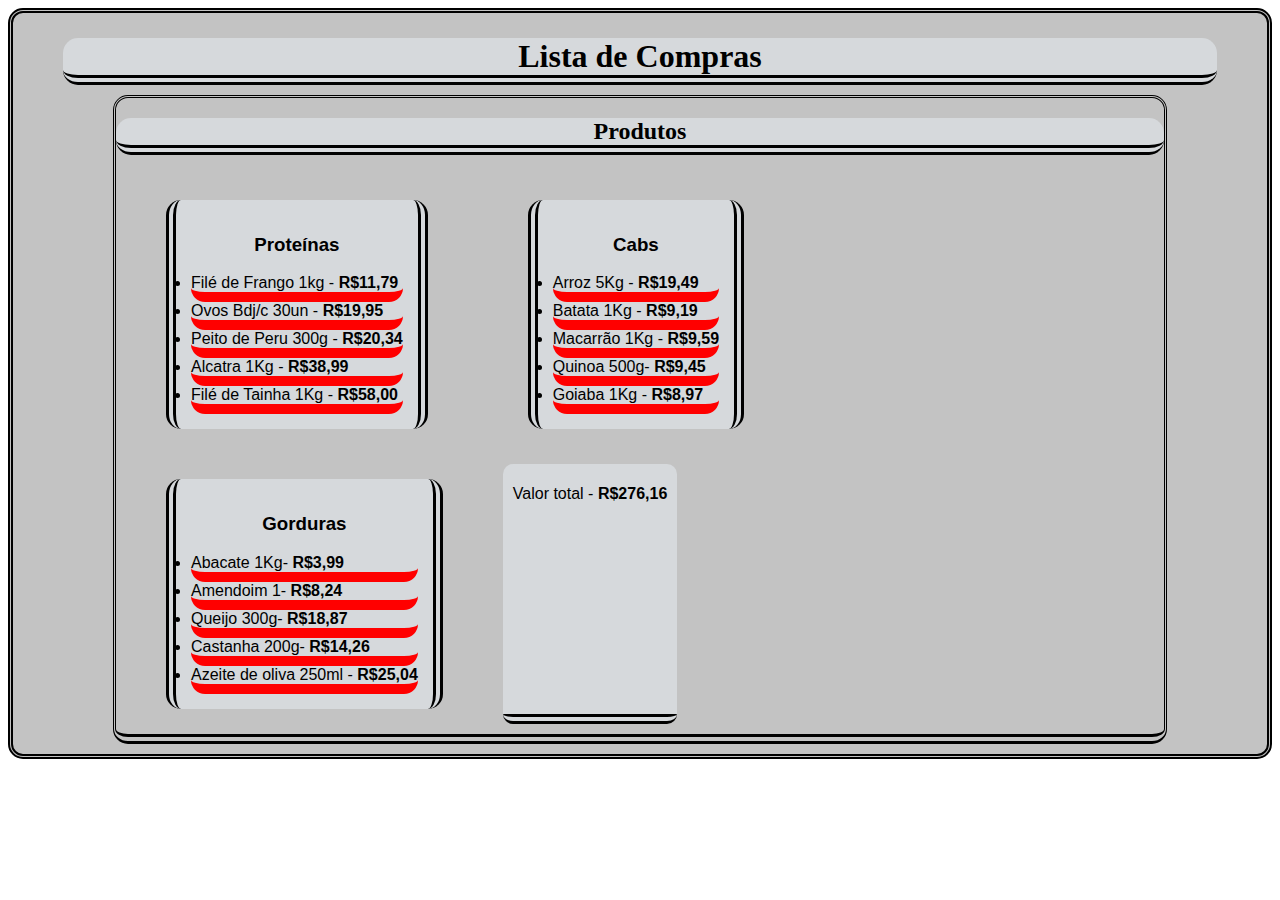
<file: index.html>
<!DOCTYPE html>
<html lang="pt-br">

<head>
    <link rel="stylesheet" href="./rsc/css/style.css">
    <meta charset="UTF-8">
    <meta name="viewport" content="width=device-width, initial-scale=1.0">
    <title>Lista de Compras</title>
</head>

<body>
    <div class="dieta">
        <h1 class="titulo-1">Lista de Compras</h1>

        <div class="produtos">

            <h2 class="titulo-2">Produtos</h2>

            <div class="lista">
                <ul class="itens">
                    <li class="proteinas">
                        <h3>Proteínas</h3>
                    </li>

                    <li>Filé de Frango 1kg - <strong>R$11,79</strong></li>

                    <li>Ovos Bdj/c 30un - <strong>R$19,95</strong></li>

                    <li>Peito de Peru 300g - <strong>R$20,34</strong></li>

                    <li> Alcatra 1Kg - <strong>R$38,99</strong></li>

                    <li> Filé de Tainha 1Kg - <strong>R$58,00</strong></li>
                </ul>

                <ul class="itens">
                    <li class="cabs">
                        <h3>Cabs</h3>
                    </li>

                    <li>Arroz 5Kg - <strong>R$19,49</strong></li>

                    <li>Batata 1Kg - <strong>R$9,19 </strong></li>

                    <li>Macarrão 1Kg - <strong>R$9,59</strong></li>

                    <li>Quinoa 500g- <strong>R$9,45</strong></li>

                    <li>Goiaba 1Kg - <strong>R$8,97</strong></li>
                </ul>
                <ul class="itens">
                    <li class="gorduras">
                        <h3>Gorduras</h3>
                    </li>
                    
                    <li>Abacate 1Kg- <strong>R$3,99</strong></li>

                    <li>Amendoim 1- <strong>R$8,24</strong></li>

                    <li>Queijo 300g- <strong>R$18,87</strong></li>

                    <li>Castanha 200g- <strong>R$14,26</strong></li>

                    <li>Azeite de oliva 250ml - <strong>R$25,04</strong></li>
                </ul>

                <div class="total">
                    <p>Valor total - <strong>R$276,16</strong></p>
                </div>
            </div>
        </div>
    </div>
</body>

</html>
</file>
<file: rsc/css/style.css>
* {
    flex-wrap: wrap;
}

html {
    background-image: url(https://img.freepik.com/fotos-gratis/salada-de-cenoura-na-tigela-de-ceramica-e-legumes-estao-na-vista-superior-de-tabua-de-madeira-com-espaco-de-copia_176474-157.jpg?w=2000);
    background-size: auto;

}

.dieta {
    background-color: #8c8c8c86;
    border: 5px double black;
    border-radius: 15px;
}

.titulo-1 {
    background-color: rgba(240, 248, 255, 0.411);
    text-align: center;
    border-top: 0px;
    border-right: 0px;
    border-bottom: 10px;
    border-left: 0px;
    border-color: black;
    border-style: double;
    margin: 25px 50px 0px 50px;
    border-radius: 15px;
}

.produtos {
    margin: 10px 100px 10px 100px;
    border-bottom: 10px;
    border-color: black;
    border-style: double;
    border-radius: 15px;
}

.titulo-2 {
    background-color: rgba(240, 248, 255, 0.411);
    text-align: center;
    border-top: 0px;
    border-right: 0px;
    border-bottom: 10px;
    border-left: 0px;
    border-color: black;
    border-style: double;
    border-radius: 15px;
}

.itens {
    margin: 25px 50px 25px 50px;
    border-top: 0px;
    border-right: 10px;
    border-bottom: 0px;
    border-left: 10px;
    border-color: black;
    border-style: double;
    border-radius: 15px;
    padding: 15px;
    font-family: 'Poppins', sans-serif;
    background-color: rgba(240, 248, 255, 0.411);
}

.lista {
    flex-wrap: wrap;
    display: flex;
}

.proteinas,
.cabs,
.gorduras {
    text-align: center;
    margin: auto;
    border: none;
    list-style: none;
}

li {
    border-top: 0px;
    border-right: 0px;
    border-bottom: 10px;
    border-left: 0px;
    border-color: red;
    border-style: solid;
    border-radius: 15px;
}

.total {
    border-top: 0px;
    border-right: 0px;
    border-bottom: 10px;
    border-left: 0px;
    border-color: black;
    border-style: double;
    border-radius: 10px;
    margin: 10px;
    background-color: rgba(240, 248, 255, 0.411);
    padding: 5px 10px 5px 10px;
    font-family: sans-serif;
}
</file>
